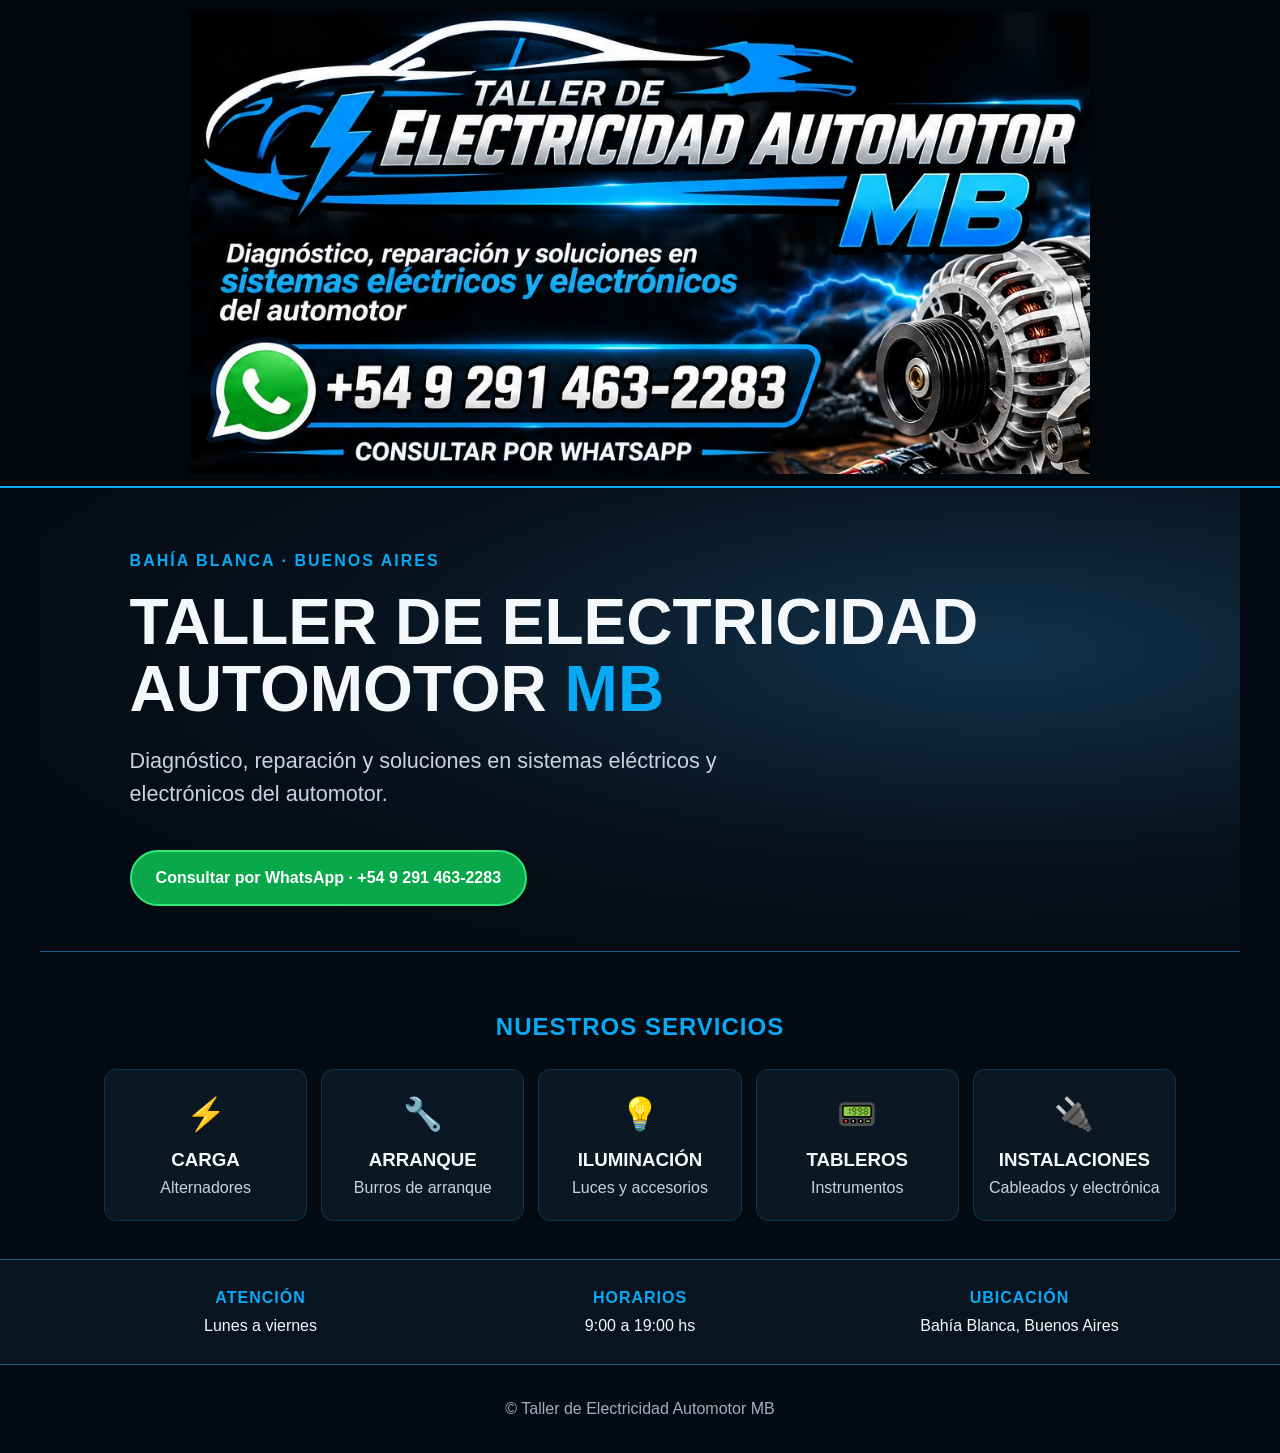
<file: index.html>
<!doctype html>
<html lang="es">
<head>
<meta name="google-site-verification" content="H4ssCOFqrJCovjAQtiAdrYv9xM0kUThjx5GMGiBdOqI" />
<meta charset="utf-8">
<meta name="viewport" content="width=device-width, initial-scale=1">
<meta name="description" content="Taller de Electricidad Automotor MB en Bahía Blanca. Diagnóstico y reparación de sistemas eléctricos y electrónicos del automotor.">
<title>Taller de Electricidad Automotor MB | Bahía Blanca</title>
<link rel="stylesheet" href="style.css">
</head>
<body>
<header class="header"><img class="logo" src="logo-taller-mb.jpg" alt="Taller de Electricidad Automotor MB, WhatsApp +54 9 291 463-2283"></header>
<main>
<section class="hero">
<p class="eyebrow">Bahía Blanca · Buenos Aires</p>
<h1>Taller de Electricidad Automotor <span>MB</span></h1>
<p class="intro">Diagnóstico, reparación y soluciones en sistemas eléctricos y electrónicos del automotor.</p>
<a class="whatsapp" href="https://wa.me/5492914632283" target="_blank" rel="noopener">Consultar por WhatsApp · +54 9 291 463-2283</a>
</section>
<section class="services">
<h2>Nuestros servicios</h2>
<div class="service-grid">
<article><span>⚡</span><h3>Carga</h3><p>Alternadores</p></article>
<article><span>🔧</span><h3>Arranque</h3><p>Burros de arranque</p></article>
<article><span>💡</span><h3>Iluminación</h3><p>Luces y accesorios</p></article>
<article><span>📟</span><h3>Tableros</h3><p>Instrumentos</p></article>
<article><span>🔌</span><h3>Instalaciones</h3><p>Cableados y electrónica</p></article>
</div></section>
<section class="info">
<div><h2>Atención</h2><p>Lunes a viernes</p></div>
<div><h2>Horarios</h2><p>9:00 a 19:00 hs</p></div>
<div><h2>Ubicación</h2><p>Bahía Blanca, Buenos Aires</p></div>
</section></main>
<footer><p>© Taller de Electricidad Automotor MB</p></footer>
</body></html>
</file>
<file: style.css>
*{box-sizing:border-box}
:root{--bg:#050b12;--panel:#0b1722;--blue:#08a9f5;--white:#f5f8fb;--muted:#c8d3df}
body{margin:0;background:var(--bg);color:var(--white);font-family:Arial,Helvetica,sans-serif;line-height:1.5}
.header{background:#03070c;border-bottom:2px solid var(--blue);padding:12px 5%;display:flex;justify-content:center}
.logo{display:block;width:min(100%,900px);height:auto;object-fit:contain}
.hero{padding:45px 7%;background:radial-gradient(ellipse at 80% 35%,#12324b 0,#07121d 48%,#050b12 78%);border-bottom:1px solid #12618c;max-width:1200px;margin:auto}
.eyebrow{color:var(--blue);font-weight:bold;letter-spacing:2px;text-transform:uppercase}
h1{font-size:clamp(2rem,5vw,4rem);line-height:1.05;margin:10px 0 18px;text-transform:uppercase}
h1 span{color:var(--blue)}.intro{font-size:clamp(1.05rem,2.5vw,1.35rem);max-width:650px;color:var(--muted)}
.whatsapp{display:inline-block;margin-top:18px;padding:14px 24px;background:#08a84b;color:white;text-decoration:none;font-weight:bold;border-radius:40px;border:2px solid #31e879}
.services{padding:38px 5%;max-width:1200px;margin:auto}h2{text-transform:uppercase;text-align:center;color:var(--blue);letter-spacing:1px}
.service-grid{display:grid;grid-template-columns:repeat(5,minmax(0,1fr));gap:14px;margin-top:24px}
.service-grid article{background:var(--panel);border:1px solid #12344b;border-radius:12px;text-align:center;padding:20px 10px}
.service-grid span{font-size:2rem}.service-grid h3{margin:8px 0 2px;text-transform:uppercase}.service-grid p{margin:0;color:var(--muted)}
.info{display:grid;grid-template-columns:repeat(3,1fr);gap:12px;padding:26px 6%;background:#081521;border-top:1px solid #12618c;border-bottom:1px solid #12618c}
.info div{text-align:center}.info h2{font-size:1rem;margin:0 0 4px}.info p{margin:0}
footer{text-align:center;color:#9eb0c1;padding:16px}
@media(max-width:700px){.hero{padding:35px 6%}.service-grid{grid-template-columns:repeat(2,minmax(0,1fr))}.service-grid article:last-child{grid-column:1/-1}.info{grid-template-columns:1fr;gap:20px}.logo{width:100%}}
</file>
